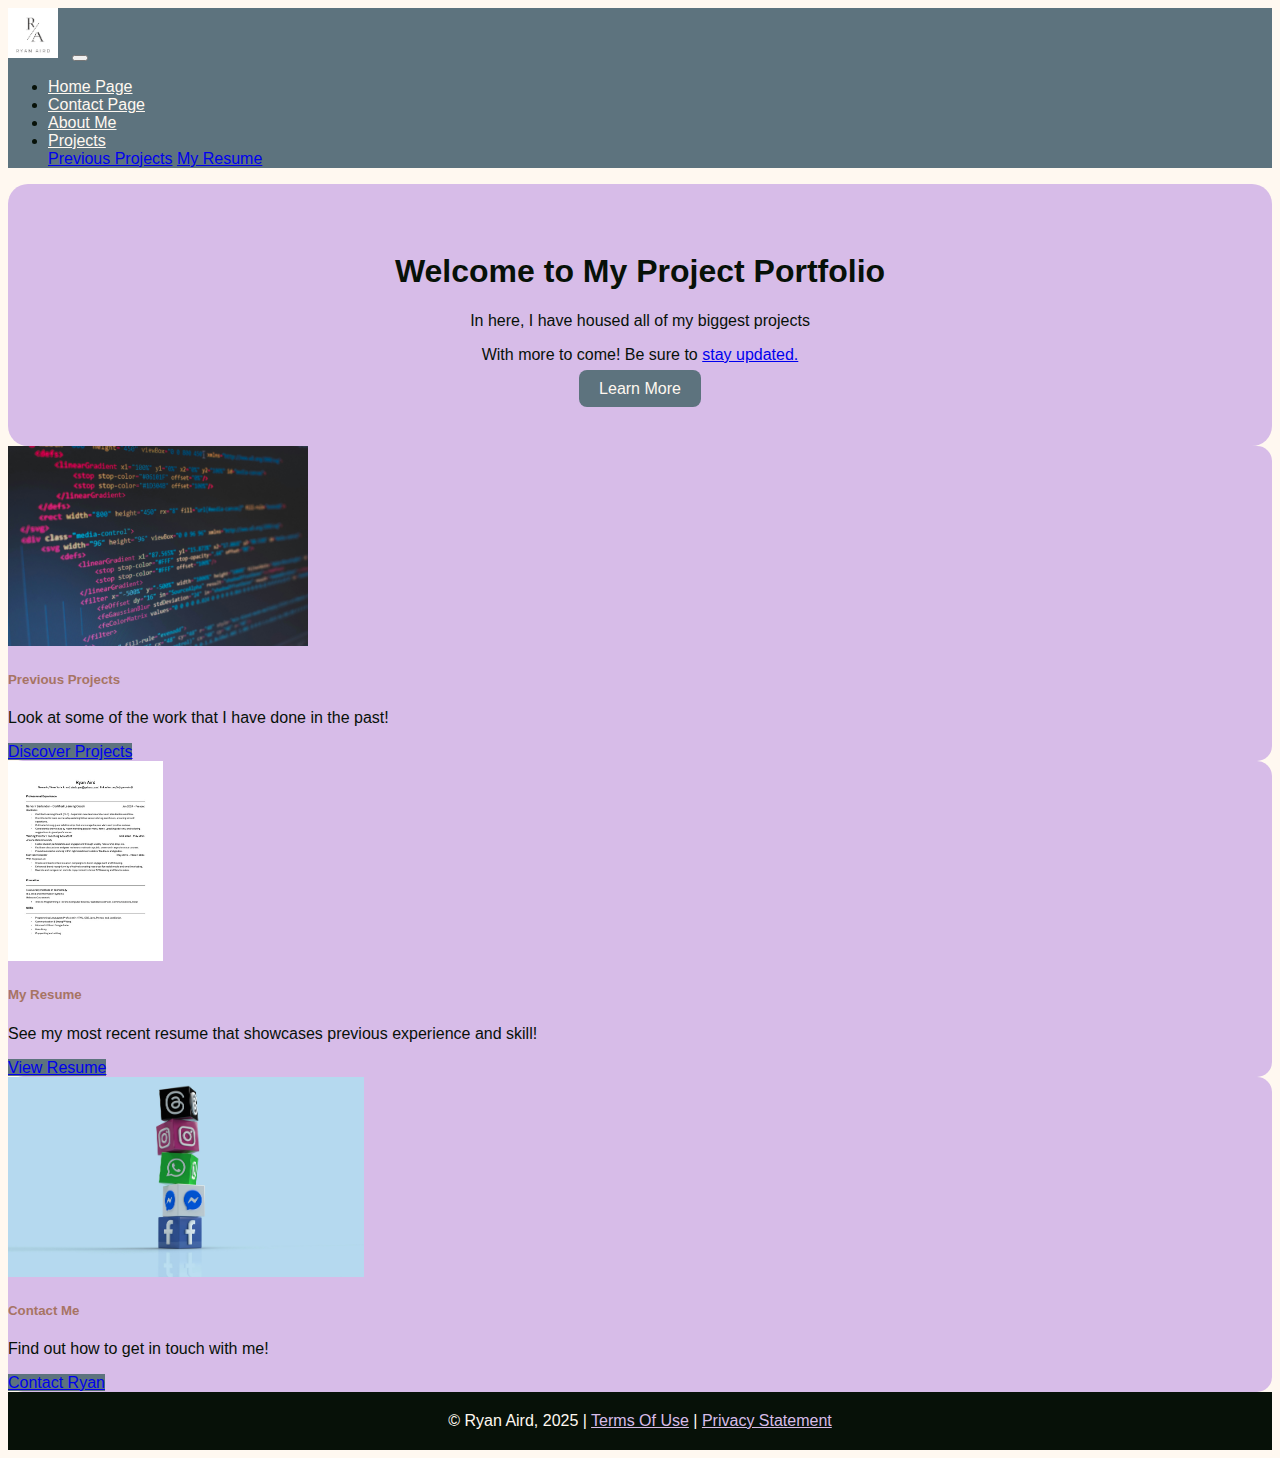
<file: index.html>
<!DOCTYPE html>
<!-- DEVELOPER: RYAN AIRD, IS117-102, SPRING 2025-->
<html lang="en">
<head>
    <meta charset="UTF-8">
    <meta name="viewport" content="width=device-width, initial-scale=1.0">
    <link href="https://cdn.jsdelivr.net/npm/bootstrap@5.0.2/dist/css/bootstrap.min.css"
          rel="stylesheet"
          integrity="sha384-EVSTQN3/azprG1Anm3QDgpJLIm9Nao0Yz1ztcQTwFspd3yD65VohhpuuCOmLASjC"
          crossorigin="anonymous">
    <link rel="stylesheet" href="stylesheet.css">
    <title>Ryan's Final Resume Project</title>
</head>
<body>
    <div class="container-fluid">
        <div class="row">
            <nav class="navbar navbar-expand-md
                    justify-content-start
                    bg-dark navbar-dark
                    col-12">

                <!-- Brand -->
                <a class="navbar-brand" href="index.html"><img src="R.png"/></a>
                <!-- Responsive Button for the smaller menu -->
                <button class="navbar-toggler" type="button"
                        data-bs-toggle="collapse" data-bs-target="#collapsibleNavbar">
                    <span class="navbar-toggler-icon"></span>
                </button>
                <div class="collapse navbar-collapse" id="collapsibleNavbar">
                    <ul class="navbar-nav">
                        <!-- Links -->
                        <li class="nav-item">
                            <a class="nav-link" href="index.html">Home Page</a>
                        </li>
                        <li class="nav-item">
                            <a class="nav-link" href="contact.html">Contact Page</a>
                        </li>
                        <li class="nav-item">
                            <a class="nav-link" href="AboutMe.html">About Me</a>
                          </li>              
                        <!-- Dropdown -->
                        <li class="nav-item dropdown">
                            <a class="nav-link dropdown-toggle" href="#" id="navbardrop"
                               data-toggle="dropdown" role="button" data-bs-toggle="dropdown" aria-expanded="false">
                                Projects
                            </a>
                            <div class="dropdown-menu">
                                <a class="dropdown-item" href="prevProject.html">Previous Projects</a>
                                <a class="dropdown-item" href="myResume.html">My Resume</a>
                            </div>
                        </li>
                    </ul>
                </div>
            </nav>
                </div>
            <div class="jumbotron">
                <h1>Welcome to My Project Portfolio</h1>
                <p>In here, I have housed all of my biggest projects</p>
                <p>With more to come! Be sure to <a href="contact.html">stay updated.</a></p>
                <a href="AboutMe.html" class="button">Learn More</a>
              </div>
              <div class="container my-5">
                <div class="row text-center">
                  <!-- Card 1 -->
                  <div class="col-md-4 mb-4">
                    <div class="card h-100">
                      <img src="project.jpg" class="card-img-top" alt="Project 1">
                      <div class="card-body">
                        <h5 class="card-title">Previous Projects</h5>
                        <p class="card-text">Look at some of the work that I have done in the past!</p>
                        <a href="prevProject.html" class="btn btn-primary">Discover Projects</a>
                      </div>
                    </div>
                  </div>
              
                  <!-- Card 2 -->
                  <div class="col-md-4 mb-4">
                    <div class="card h-100">
                      <img src="RyanAirdUpdated.jpg" class="card-img-top" alt="My Resume">
                      <div class="card-body">
                        <h5 class="card-title">My Resume</h5>
                        <p class="card-text">See my most recent resume that showcases previous experience and skill! </p>
                        <a href="myResume.html" class="btn btn-primary">View Resume</a>
                      </div>
                    </div>
                  </div>
              
                  <!-- Card 3 -->
                  <div class="col-md-4 mb-4">
                    <div class="card h-100">
                      <img src="contact.jpg" class="card-img-top" alt="Contact Me">
                      <div class="card-body">
                        <h5 class="card-title">Contact Me</h5>
                        <p class="card-text">Find out how to get in touch with me!</p>
                        <a href="contact.html" class="btn btn-primary">Contact Ryan</a>
                      </div>
                    </div>
                  </div>
                </div>
              </div>
              
        <div class="container">
            <footer class="footer page-footer font-small ">
                <div class="container">
                   <div class="row">
                       <span>&copy; Ryan Aird, 2025 |  <a href="#">Terms Of Use</a>  |  <a href="#">Privacy Statement</a></span>
                   </div>
                </div>
             </footer>
           </div>
    <script src="https://cdn.jsdelivr.net/npm/bootstrap@5.3.5/dist/js/bootstrap.bundle.min.js" integrity="sha384-k6d4wzSIapyDyv1kpU366/PK5hCdSbCRGRCMv+eplOQJWyd1fbcAu9OCUj5zNLiq" crossorigin="anonymous"></script>
</body>
</html>
</file>
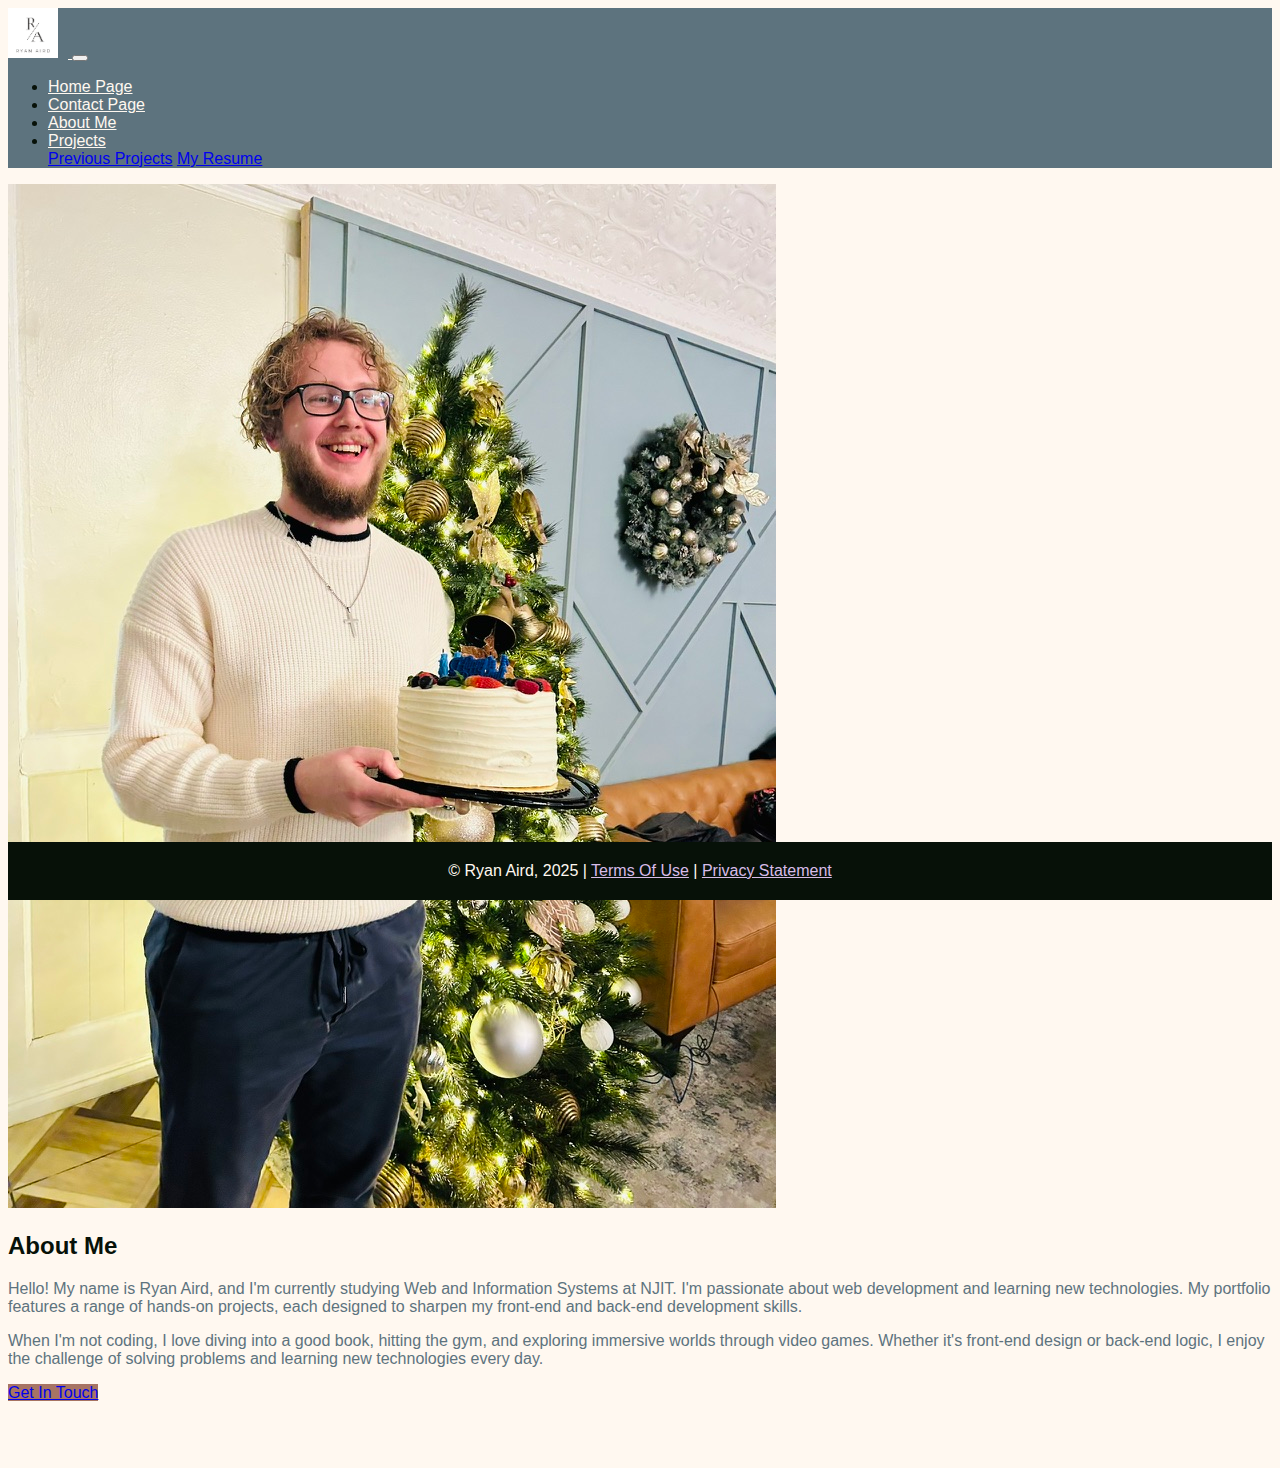
<file: AboutMe.html>
<!DOCTYPE html>
<!-- DEVELOPER: RYAN AIRD, IS117-102, SPRING 2025 -->
<html lang="en">
<head>
  <meta charset="UTF-8" />
  <meta name="viewport" content="width=device-width, initial-scale=1.0" />
  <title>About Me - Ryan Aird</title>
  <link href="https://cdn.jsdelivr.net/npm/bootstrap@5.0.2/dist/css/bootstrap.min.css" 
        rel="stylesheet" 
        integrity="sha384-EVSTQN3/azprG1Anm3QDgpJLIm9Nao0Yz1ztcQTwFspd3yD65VohhpuuCOmLASjC" 
        crossorigin="anonymous">
  <link href="stylesheet.css" rel="stylesheet" />
</head>

<body style="background-color: #fff8f0;">
  <div class="container-fluid">
    <div class="row">
      <nav class="navbar navbar-expand-md justify-content-start bg-dark navbar-dark col-12">
        <a class="navbar-brand" href="index.html">
          <img src="R.png" alt="myLogo" style="width: 50px;" />
        </a>
        <button class="navbar-toggler" type="button" data-bs-toggle="collapse" data-bs-target="#collapsibleNavbar">
          <span class="navbar-toggler-icon"></span>
        </button>
        <div class="collapse navbar-collapse" id="collapsibleNavbar">
          <ul class="navbar-nav">
            <!-- Links -->
                        <li class="nav-item">
                            <a class="nav-link" href="index.html">Home Page</a>
                        </li>
                        <li class="nav-item">
                            <a class="nav-link" href="contact.html">Contact Page</a>
                        </li>
                        <li class="nav-item">
                            <a class="nav-link" href="AboutMe.html">About Me</a>
                          </li>              
                        <!-- Dropdown -->
                        <li class="nav-item dropdown">
                            <a class="nav-link dropdown-toggle" href="#" id="navbardrop"
                               data-toggle="dropdown" role="button" data-bs-toggle="dropdown" aria-expanded="false">
                                Projects
                            </a>
                            <div class="dropdown-menu">
                                <a class="dropdown-item" href="prevProject.html">Previous Projects</a>
                                <a class="dropdown-item" href="myResume.html">My Resume</a>
                            </div>
            </li>
          </ul>
        </div>
      </nav>
    </div>
  </div>

  <!-- About Me Section -->
  <div class="container my-5">
    <div class="row align-items-center">
      <div class="col-md-6 text-center">
        <img src="ryan.jpeg" alt="Ryan Aird" class="img-fluid rounded shadow" style="max-width: 80%;" />
      </div>
      <div class="col-md-6">
        <h2 class="mb-4" style="color: #071108;">About Me</h2>
        <p style="color: #5d737e;">
          Hello! My name is Ryan Aird, and I'm currently studying Web and Information Systems at NJIT.
          I'm passionate about web development and learning new technologies.
          My portfolio features a range of hands-on projects, each designed to sharpen my front-end
          and back-end development skills.
        </p>
        <p style="color: #5d737e;">
            When I'm not coding, I love diving into a good book, hitting the gym, and exploring immersive 
            worlds through video games. Whether it's front-end design or back-end logic, I enjoy the 
            challenge of solving problems and learning new technologies every day.
        </p>
        <a href="contact.html" class="btn btn-primary mt-3" style="background-color: #a77464; border-color: #a77464;">Get In Touch</a>
      </div>
    </div>
  </div>

  <!-- Footer -->
  <footer class="footer page-footer font-small ">
    <div class="container">
       <div class="row">
           <span>&copy; Ryan Aird, 2025 |  <a href="#">Terms Of Use</a>  |  <a href="#">Privacy Statement</a></span>
       </div>
    </div>
 </footer>
</div>

  <script src="https://cdn.jsdelivr.net/npm/bootstrap@5.0.2/dist/js/bootstrap.bundle.min.js"
          integrity="sha384-MrcW6ZMFYlzcLA8Nl+NtUVF0sA7MsXsP1UyJoMp4YLEuNSfAP+JcXn/tWtIaxVXM"
          crossorigin="anonymous"></script>
</body>
</html>
</file>
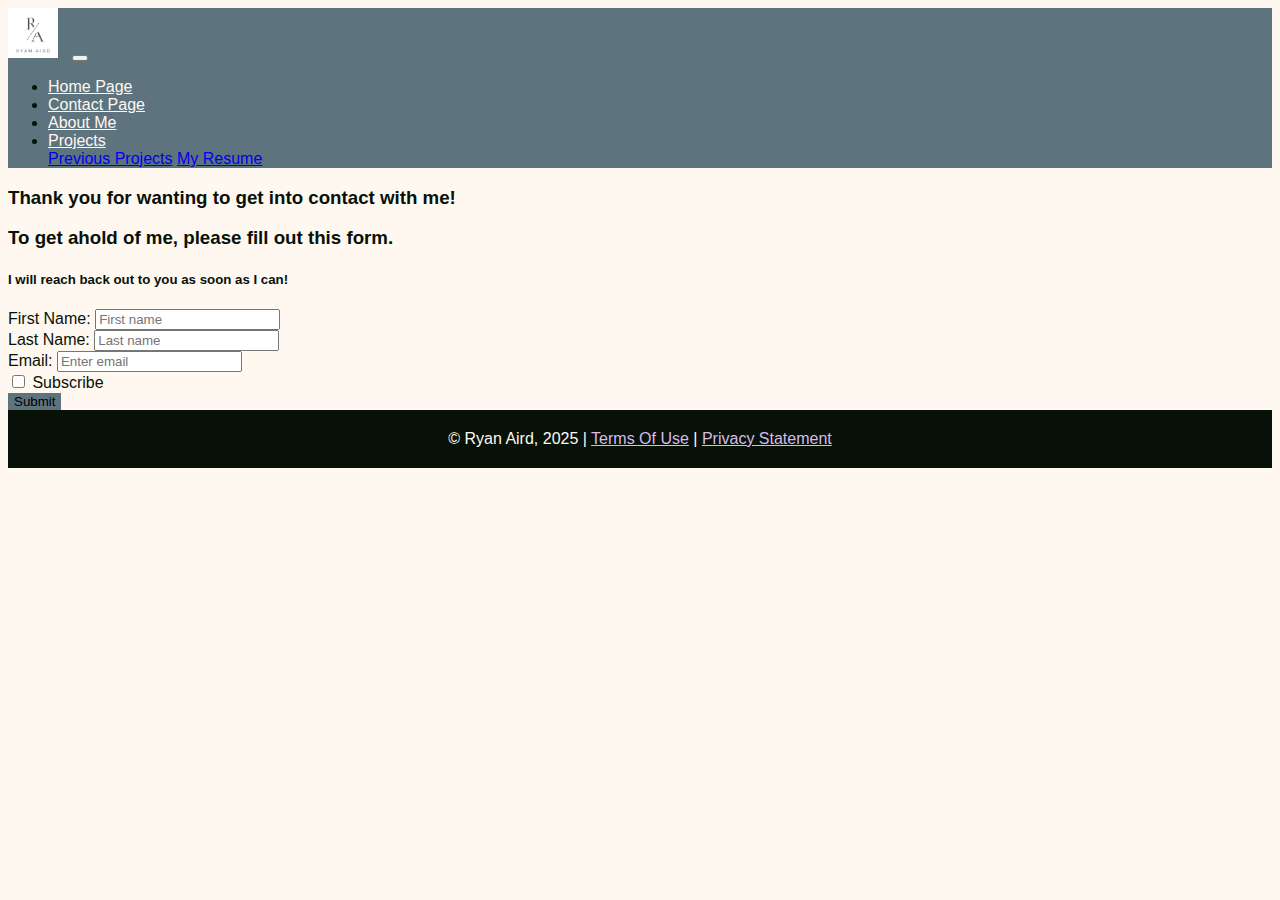
<file: contact.html>
<!DOCTYPE html>
<!-- DEVELOPER: RYAN AIRD, IS117-102, SPRING 2025-->
<html lang="en">
<head>
    <meta charset="UTF-8">
    <title>Contact Ryan Page</title>
    <meta name="viewport" content="width=device-width, initial-scale=1.0">
    <link href="https://cdn.jsdelivr.net/npm/bootstrap@5.0.2/dist/css/bootstrap.min.css"
          rel="stylesheet"
          integrity="sha384-EVSTQN3/azprG1Anm3QDgpJLIm9Nao0Yz1ztcQTwFspd3yD65VohhpuuCOmLASjC"
          crossorigin="anonymous">
    <link href="stylesheet.css" rel="stylesheet">

</head>
<body>
<div class="container-fluid">
    <div class="row">
            <nav class="navbar navbar-expand-md
                    justify-content-start
                    bg-dark navbar-dark
                    col-12">

                <!-- Brand -->
                <a class="navbar-brand" href="index.html"><img src="R.png"/></a>
                <!-- Responsive Button for the smaller menu -->
                <button class="navbar-toggler" type="button"
                        data-bs-toggle="collapse" data-bs-target="#collapsibleNavbar">
                    <span class="navbar-toggler-icon"></span>
                </button>
                <div class="collapse navbar-collapse" id="collapsibleNavbar">
                    <ul class="navbar-nav">
                        <!-- Links -->
                        <li class="nav-item">
                            <a class="nav-link" href="index.html">Home Page</a>
                        </li>
                        <li class="nav-item">
                            <a class="nav-link" href="contact.html">Contact Page</a>
                        </li>
                        <li class="nav-item">
                            <a class="nav-link" href="AboutMe.html">About Me</a>
                          </li>              
                        <!-- Dropdown -->
                        <li class="nav-item dropdown">
                            <a class="nav-link dropdown-toggle" href="#" id="navbardrop"
                               data-toggle="dropdown" role="button" data-bs-toggle="dropdown" aria-expanded="false">
                                Projects
                            </a>
                            <div class="dropdown-menu">
                                <a class="dropdown-item" href="prevProject.html">Previous Projects</a>
                                <a class="dropdown-item" href="myResume.html">My Resume</a>
                            </div>
                        </li>
                    </ul>
                </div>
            </nav>
        <div class="container">
          <div class="row">
            <h3>Thank you for wanting to get into contact with me!</h3>
            <h3>To get ahold of me, please fill out this form.</h3>
            <h5>I will reach back out to you as soon as I can!</h5>
            <form action="">
                <div class="form-group">
                    <label for="firstname">First Name:</label>
                    <input type="text" class="form-control" id="firstname"
                           placeholder="First name" name="firstname">
                </div>
                <div class="form-group">
                    <label for="lastname">Last Name:</label>
                    <input type="text" class="form-control" id="lastname"
                           placeholder="Last name" name="lastname">
                </div>
                <div class="form-group">
                    <label for="email">Email:</label>
                    <input type="email" class="form-control" id="email"
                           placeholder="Enter email" name="email">
                </div>
                <div class="form-group form-check">
                    <label class="form-check-label">
                        <input class="form-check-input"
                               type="checkbox" name="subscribe"> Subscribe
                    </label>
                </div>
                <button type="submit" class="btn btn-primary">Submit</button>
            </form>
        </row>
</div>
        </div>
<footer class="footer page-footer font-small ">
     <div class="container">
        <div class="row">
            <span>&copy; Ryan Aird, 2025 |  <a href="#">Terms Of Use</a>  |  <a href="#">Privacy Statement</a></span>
        </div>
     </div>
  </footer>
</div>


    <!-- Javascript Bundle with Popper -->
<script src="https://cdn.jsdelivr.net/npm/bootstrap@5.0.2/dist/js/bootstrap.bundle.min.js"
        integrity="sha384-MrcW6ZMFYlzcLA8Nl+NtUVF0sA7MsXsP1UyJoMp4YLEuNSfAP+JcXn/tWtIaxVXM"
        crossorigin="anonymous">
</script>

</body>
</html>
</file>
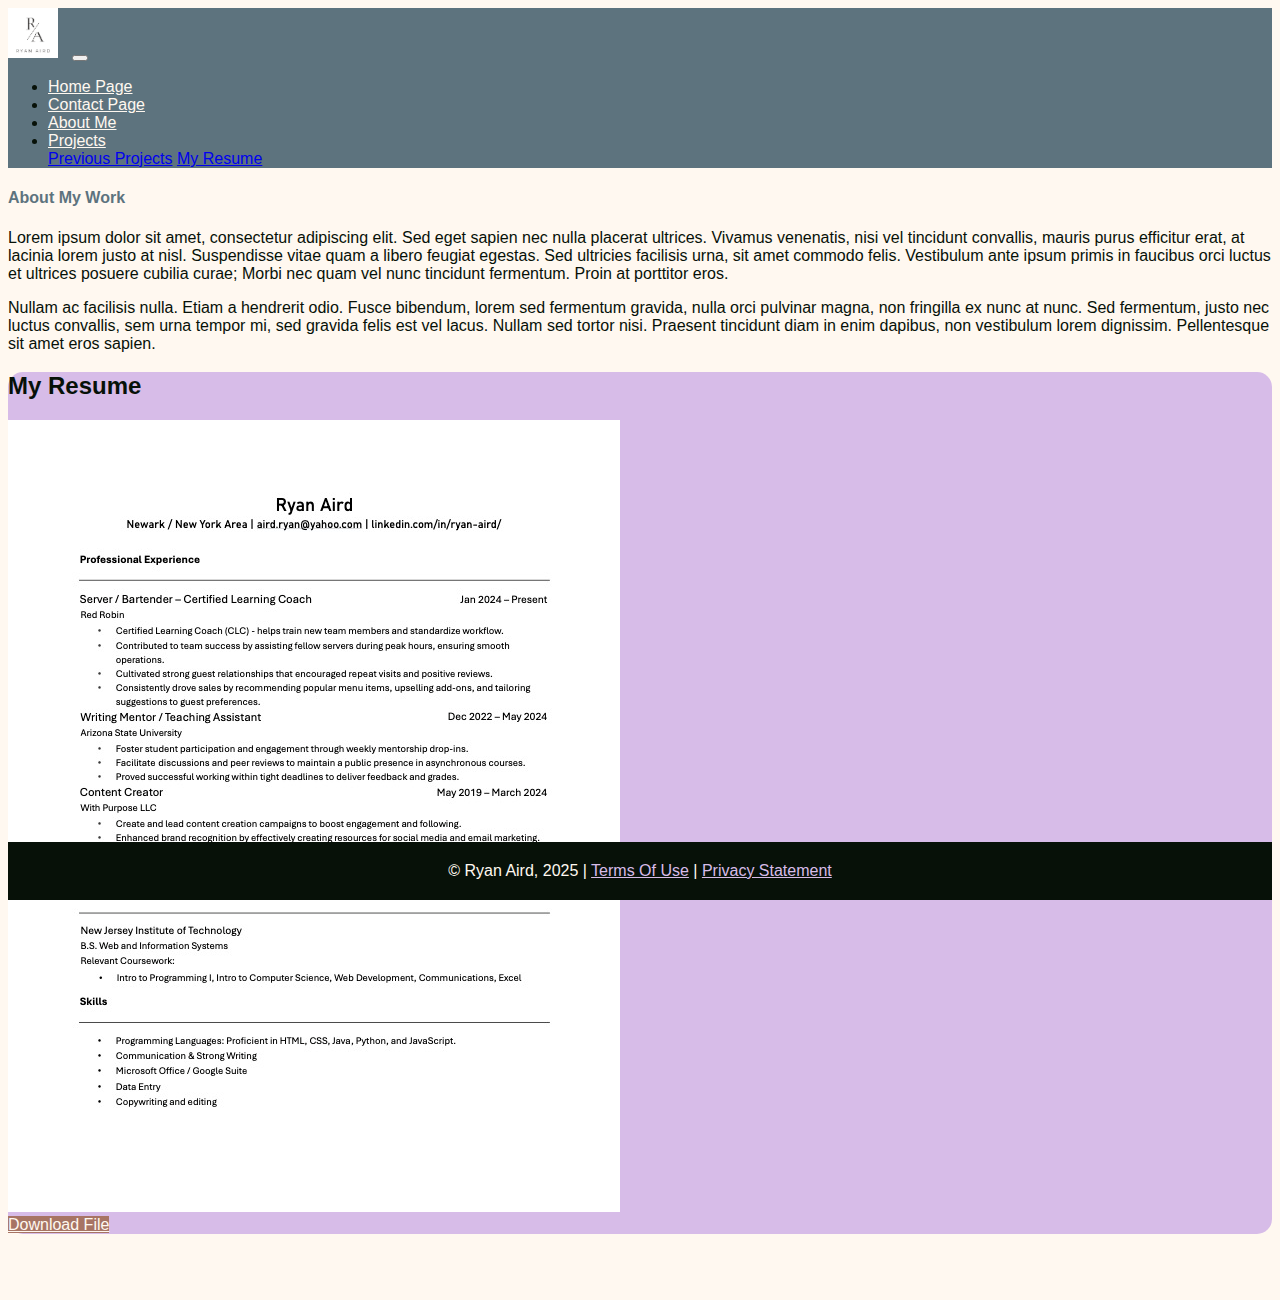
<file: myResume.html>
<!DOCTYPE html>
<!-- DEVELOPER: RYAN AIRD, IS117-102, SPRING 2025-->
<html lang="en">
<head>
    <meta charset="UTF-8">
    <title>Contact Ryan Page</title>
    <link href="https://cdn.jsdelivr.net/npm/bootstrap@5.0.2/dist/css/bootstrap.min.css"
          rel="stylesheet"
          integrity="sha384-EVSTQN3/azprG1Anm3QDgpJLIm9Nao0Yz1ztcQTwFspd3yD65VohhpuuCOmLASjC"
          crossorigin="anonymous">
    <link href="stylesheet.css" rel="stylesheet">
</head>
<body>
    <div class="container-fluid">
        <div class="row">
                <nav class="navbar navbar-expand-md
                        justify-content-start
                        bg-dark navbar-dark
                        col-12">
    
                    <!-- Brand -->
                    <a class="navbar-brand" href="index.html"><img src="R.png" alt="myLogo"/></a>
                    <!-- Responsive Button for the smaller menu -->
                    <button class="navbar-toggler" type="button"
                            data-bs-toggle="collapse" data-bs-target="#collapsibleNavbar">
                        <span class="navbar-toggler-icon"></span>
                    </button>
                    <div class="collapse navbar-collapse" id="collapsibleNavbar">
                        <ul class="navbar-nav">
                            <!-- Links -->
                        <li class="nav-item">
                            <a class="nav-link" href="index.html">Home Page</a>
                        </li>
                        <li class="nav-item">
                            <a class="nav-link" href="contact.html">Contact Page</a>
                        </li>
                        <li class="nav-item">
                            <a class="nav-link" href="AboutMe.html">About Me</a>
                          </li>              
                        <!-- Dropdown -->
                        <li class="nav-item dropdown">
                            <a class="nav-link dropdown-toggle" href="#" id="navbardrop"
                               data-toggle="dropdown" role="button" data-bs-toggle="dropdown" aria-expanded="false">
                                Projects
                            </a>
                            <div class="dropdown-menu">
                                <a class="dropdown-item" href="prevProject.html">Previous Projects</a>
                                <a class="dropdown-item" href="myResume.html">My Resume</a>
                                </div>
                            </li>
                        </ul>
                    </div>
                </nav>
        </div>
    </div>
    
    <div class="container my-5">
        <div class="row justify-content-center mb-4">
          <div class="col-lg-10 bg-light rounded shadow p-4 text-dark" style="background-color: #fff8f0;">
            <h4 class="mb-3 text-center" style="color: #5d737e;">About My Work</h4>
            <p style="color: #071108;">
              Lorem ipsum dolor sit amet, consectetur adipiscing elit. Sed eget sapien nec nulla placerat ultrices. 
              Vivamus venenatis, nisi vel tincidunt convallis, mauris purus efficitur erat, at lacinia lorem justo at nisl. 
              Suspendisse vitae quam a libero feugiat egestas. Sed ultricies facilisis urna, sit amet commodo felis. 
              Vestibulum ante ipsum primis in faucibus orci luctus et ultrices posuere cubilia curae; Morbi nec quam vel 
              nunc tincidunt fermentum. Proin at porttitor eros.
            </p>
            <p style="color: #071108;">
              Nullam ac facilisis nulla. Etiam a hendrerit odio. Fusce bibendum, lorem sed fermentum gravida, nulla orci 
              pulvinar magna, non fringilla ex nunc at nunc. Sed fermentum, justo nec luctus convallis, sem urna tempor mi, 
              sed gravida felis est vel lacus. Nullam sed tortor nisi. Praesent tincidunt diam in enim dapibus, non vestibulum 
              lorem dignissim. Pellentesque sit amet eros sapien.
            </p>
          </div>
        </div>
      
        <div class="row justify-content-center">
          <div class="col-md-8">
            <div class="card shadow-lg p-4" style="background-color: #d7bce8;">
              <div class="card-body text-center">
                <h2 class="card-title mb-4" style="color: #071108;">My Resume</h2>
                <img src="RyanAirdUpdated.jpg" alt="My Resume" class="img-fluid rounded shadow">
                <div class="mt-4">
                  <a href="RyanAirdUpdated.jpg" class="btn" style="background-color: #a77464; color: #fff8f0;" target="_blank">Download File</a>
                </div>
              </div>
            </div>
          </div>
        </div>
      </div>
      <footer class="footer page-footer font-small ">
        <div class="container">
           <div class="row">
               <span>&copy; Ryan Aird, 2025 |  <a href="#">Terms Of Use</a>  |  <a href="#">Privacy Statement</a></span>
           </div>
        </div>
     </footer>
   </div>
      <script src="https://cdn.jsdelivr.net/npm/bootstrap@5.0.2/dist/js/bootstrap.bundle.min.js"
      integrity="sha384-MrcW6ZMFYlzcLA8Nl+NtUVF0sA7MsXsP1UyJoMp4YLEuNSfAP+JcXn/tWtIaxVXM"
      crossorigin="anonymous">
</script>
</body>
</html>
</file>
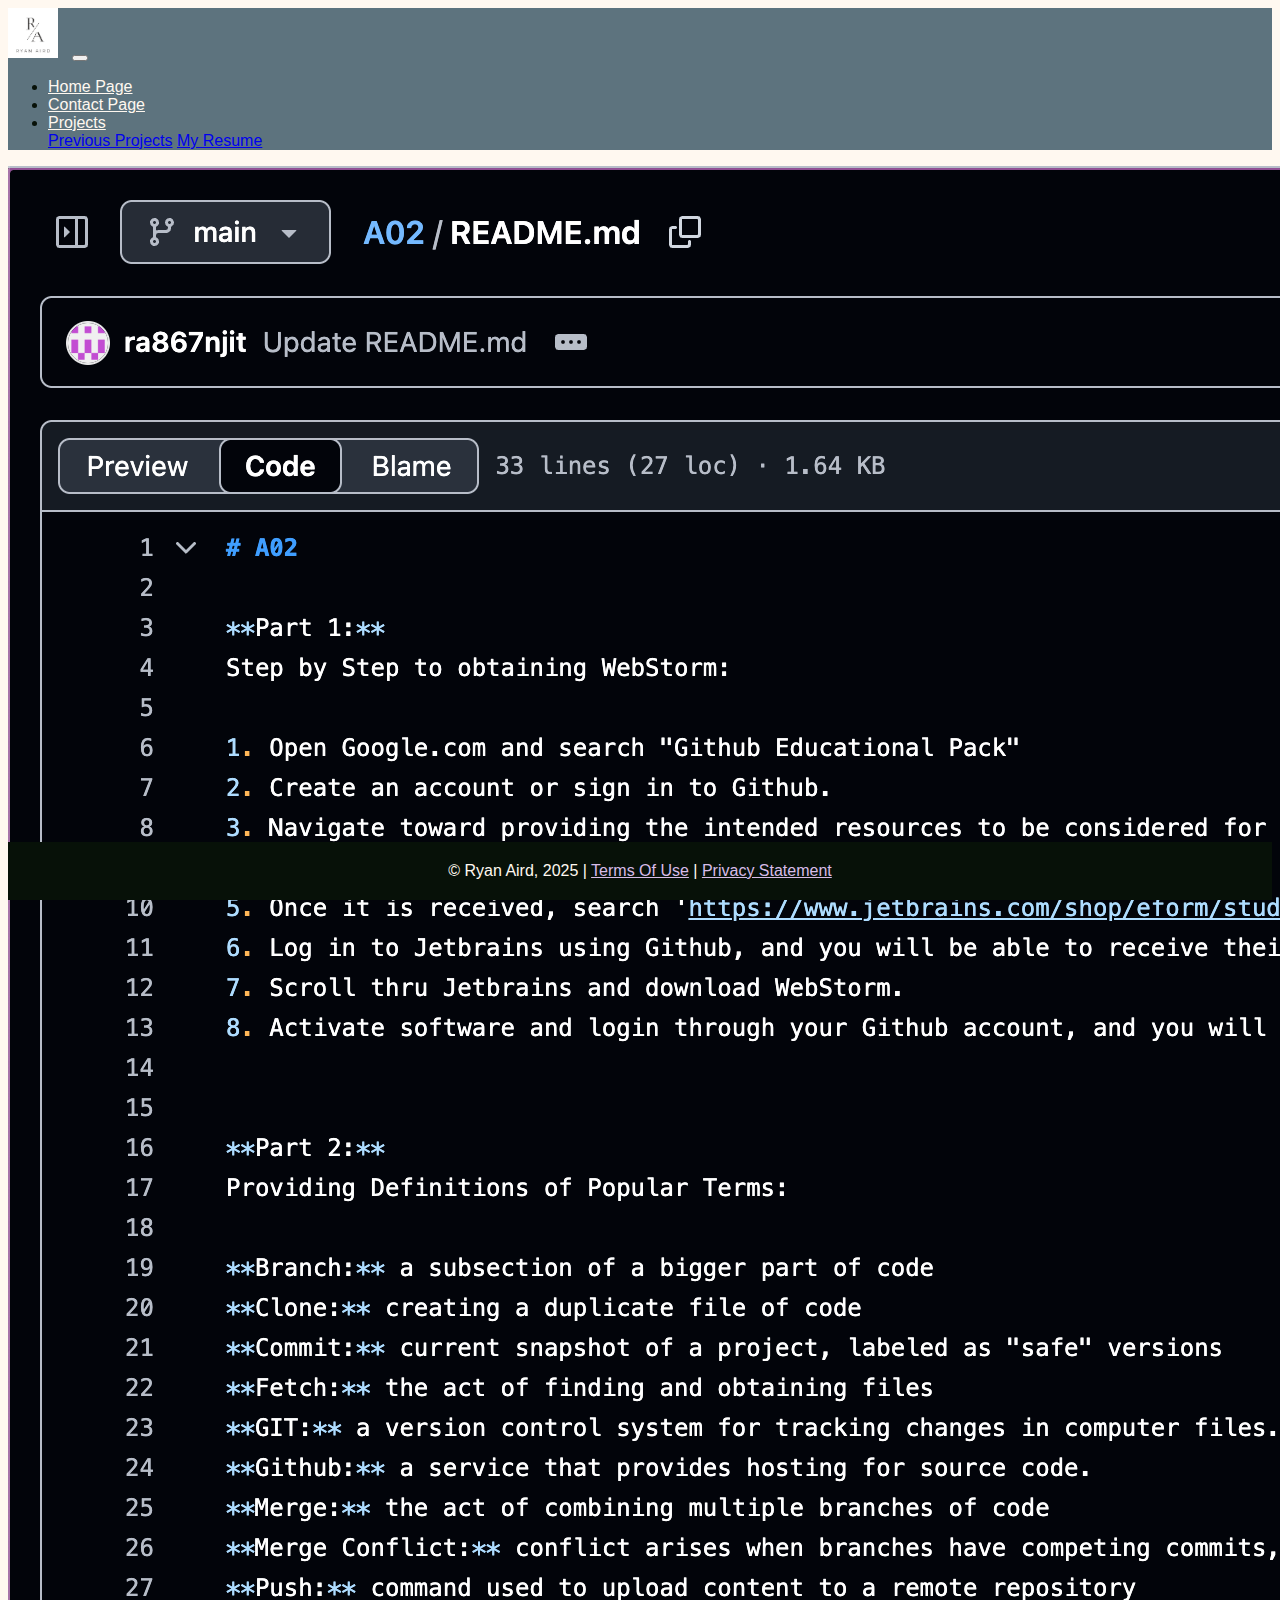
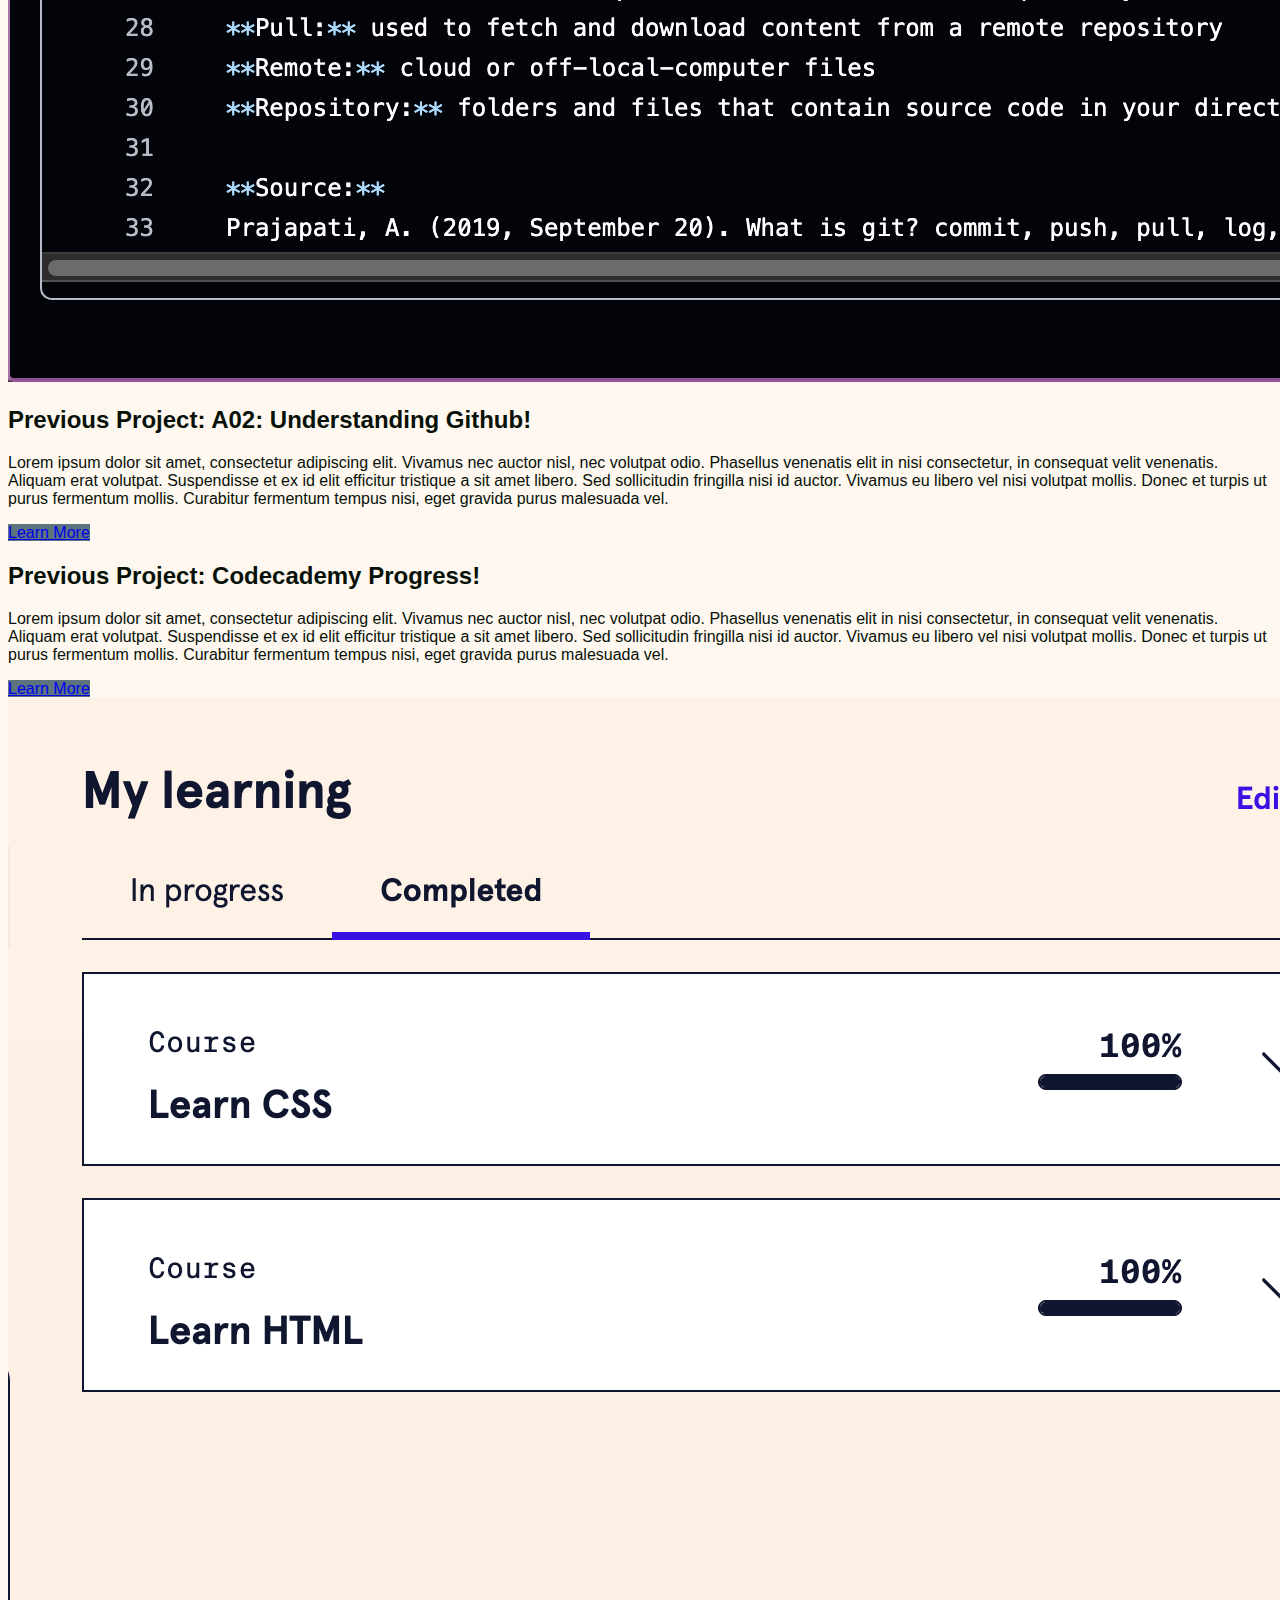
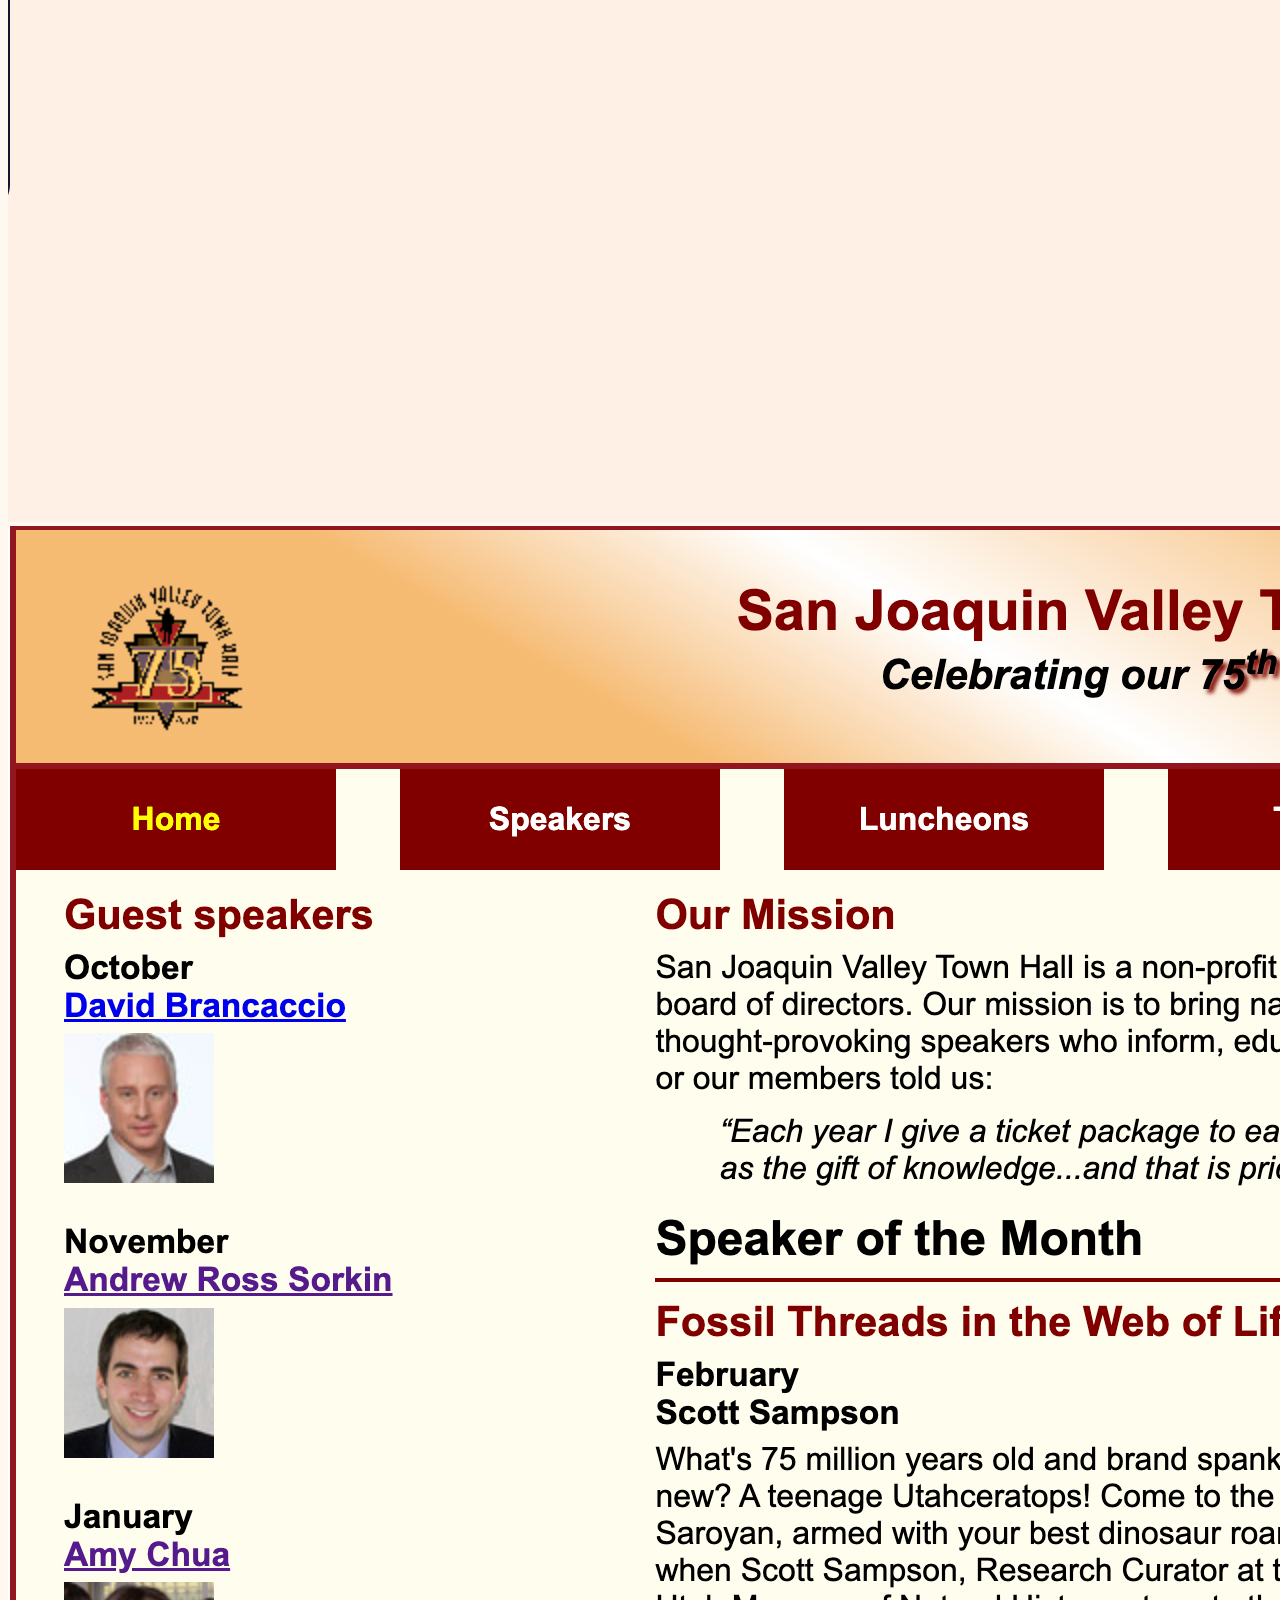
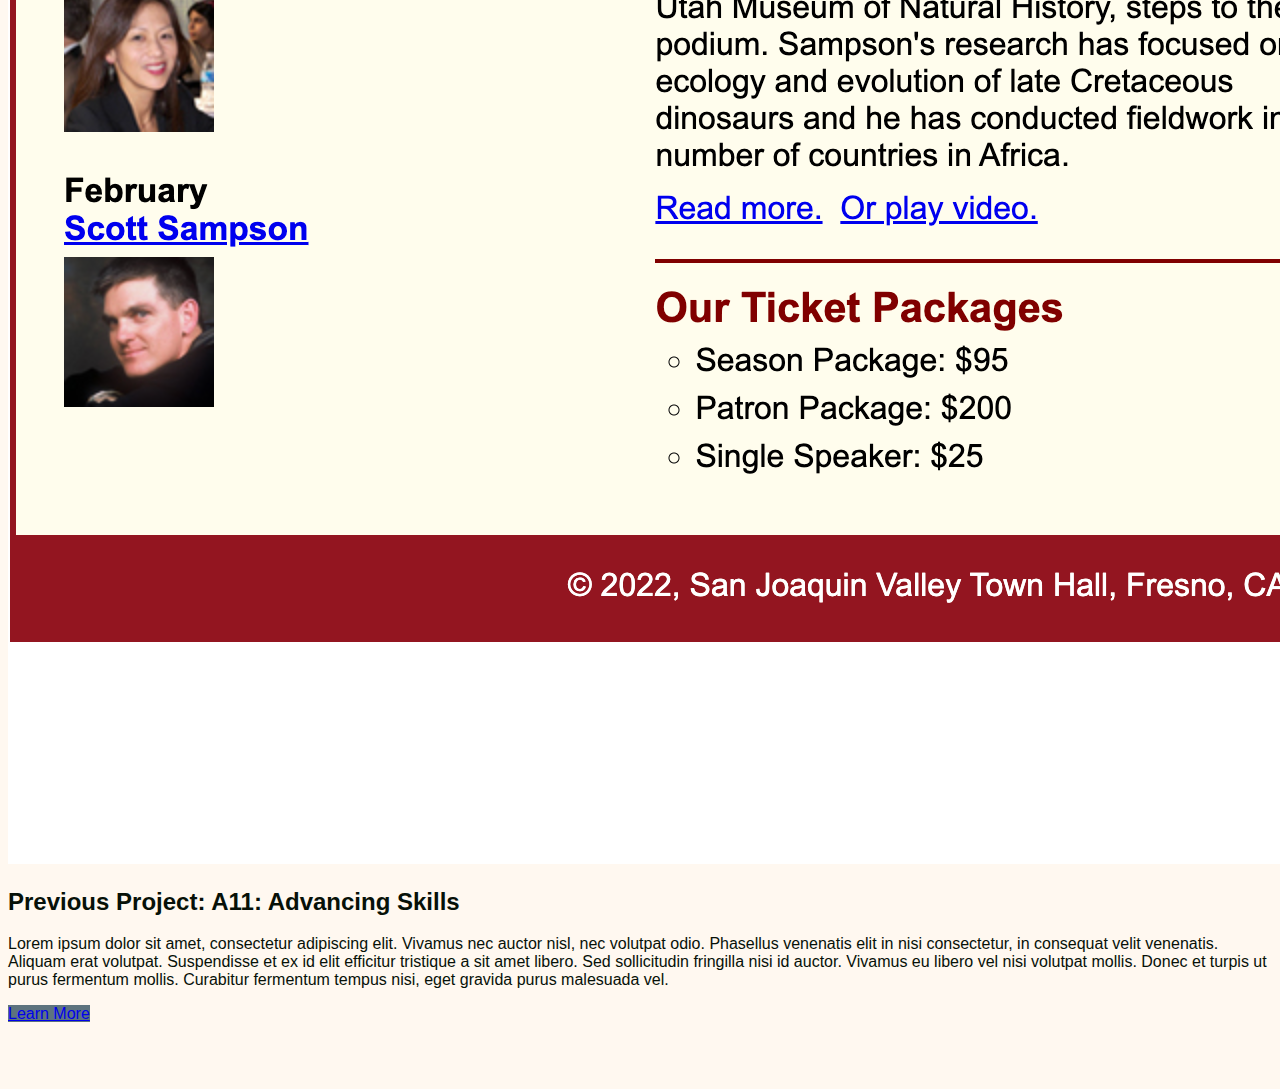
<file: prevProject.html>
<!DOCTYPE html>
<!-- DEVELOPER: RYAN AIRD, IS117-102, SPRING 2025-->
<html lang="en">
<head>
    <meta charset="UTF-8">
    <title>Contact Ryan Page</title>
    <link href="https://cdn.jsdelivr.net/npm/bootstrap@5.0.2/dist/css/bootstrap.min.css"
          rel="stylesheet"
          integrity="sha384-EVSTQN3/azprG1Anm3QDgpJLIm9Nao0Yz1ztcQTwFspd3yD65VohhpuuCOmLASjC"
          crossorigin="anonymous">
    <link href="stylesheet.css" rel="stylesheet">
</head>
<body>
    <div class="container-fluid">
        <div class="row">
                <nav class="navbar navbar-expand-md
                        justify-content-start
                        bg-dark navbar-dark
                        col-12">
    
                    <!-- Brand -->
                    <a class="navbar-brand" href="index.html"><img src="R.png"/></a>
                    <!-- Responsive Button for the smaller menu -->
                    <button class="navbar-toggler" type="button"
                            data-bs-toggle="collapse" data-bs-target="#collapsibleNavbar">
                        <span class="navbar-toggler-icon"></span>
                    </button>
                    <div class="collapse navbar-collapse" id="collapsibleNavbar">
                        <ul class="navbar-nav">
                            <!-- Links -->
                            <li class="nav-item">
                                <a class="nav-link" href="index.html">Home Page</a>
                            </li>
                            <li class="nav-item">
                                <a class="nav-link" href="contact.html">Contact Page</a>
                            </li>
                            <!-- Dropdown -->
                            <li class="nav-item dropdown">
                                <a class="nav-link dropdown-toggle" href="#" id="navbardrop"
                                role="button" data-bs-toggle="dropdown" aria-expanded="false">
                                    Projects
                                </a>
                                <div class="dropdown-menu">
                                    <a class="dropdown-item" href="prevProject.html">Previous Projects</a>
                                    <a class="dropdown-item" href="myResume.html">My Resume</a>
                                </div>
                            </li>
                        </ul>
                    </div>
                </nav>
        </div>
    </div>
    <div class="container my-5">
        <div class="row align-items-center">
            <div class="col-md-6">
                <img src="understandingGithub.png" alt="Previous Project" class="img-fluid rounded shadow">
            </div>
            <div class="col-md-6">
                <h2 class="mb-4">Previous Project: A02: Understanding Github!</h2>
                <p class="text-muted">Lorem ipsum dolor sit amet, consectetur adipiscing elit. Vivamus nec auctor nisl, nec volutpat odio. Phasellus venenatis elit in nisi consectetur, in consequat velit venenatis. Aliquam erat volutpat. Suspendisse et ex id elit efficitur tristique a sit amet libero. Sed sollicitudin fringilla nisi id auctor. Vivamus eu libero vel nisi volutpat mollis. Donec et turpis ut purus fermentum mollis. Curabitur fermentum tempus nisi, eget gravida purus malesuada vel.</p>
                <a href="project-details.html" class="btn btn-primary">Learn More</a>
            </div>
        </div>
    </div>
    <div class="container my-5">
        <div class="row align-items-center">
            <div class="col-md-6">
                <h2 class="mb-4">Previous Project: Codecademy Progress!</h2>
                <p class="text-muted">Lorem ipsum dolor sit amet, consectetur adipiscing elit. Vivamus nec auctor nisl, nec volutpat odio. Phasellus venenatis elit in nisi consectetur, in consequat velit venenatis. Aliquam erat volutpat. Suspendisse et ex id elit efficitur tristique a sit amet libero. Sed sollicitudin fringilla nisi id auctor. Vivamus eu libero vel nisi volutpat mollis. Donec et turpis ut purus fermentum mollis. Curabitur fermentum tempus nisi, eget gravida purus malesuada vel.</p>
                <a href="project-details.html" class="btn btn-primary">Learn More</a>
            </div>
            <div class="col-md-6">
                <img src="codecademy.png" alt="Previous Project" class="img-fluid rounded shadow">
            </div>
        </div>
    </div>
    <div class="container my-5">
        <div class="row align-items-center">
            <div class="col-md-6">
                <img src="A11Project.png" alt="Previous Project" class="img-fluid rounded shadow">
            </div>
            <div class="col-md-6">
                <h2 class="mb-4">Previous Project: A11: Advancing Skills</h2>
                <p class="text-muted">Lorem ipsum dolor sit amet, consectetur adipiscing elit. Vivamus nec auctor nisl, nec volutpat odio. Phasellus venenatis elit in nisi consectetur, in consequat velit venenatis. Aliquam erat volutpat. Suspendisse et ex id elit efficitur tristique a sit amet libero. Sed sollicitudin fringilla nisi id auctor. Vivamus eu libero vel nisi volutpat mollis. Donec et turpis ut purus fermentum mollis. Curabitur fermentum tempus nisi, eget gravida purus malesuada vel.</p>
                <a href="project-details.html" class="btn btn-primary">Learn More</a>
            </div>
        </div>
    </div>
    <footer class="footer page-footer font-small ">
        <div class="container">
           <div class="row">
               <span>&copy; Ryan Aird, 2025 |  <a href="#">Terms Of Use</a>  |  <a href="#">Privacy Statement</a></span>
           </div>
        </div>
     </footer>
   </div>
    <script src="https://cdn.jsdelivr.net/npm/bootstrap@5.0.2/dist/js/bootstrap.bundle.min.js"
        integrity="sha384-MrcW6ZMFYlzcLA8Nl+NtUVF0sA7MsXsP1UyJoMp4YLEuNSfAP+JcXn/tWtIaxVXM"
        crossorigin="anonymous">
</script>
</body>
</html>
</file>
<file: stylesheet.css>
/* DEVELOPER: RYAN AIRD, IS117-102, SPRING 2025 */
body {
    background-color: #fff8f0;
    color: #071108;
    font-family: 'Segoe UI', Tahoma, Geneva, Verdana, sans-serif;
  }
  
  .navbar {
    background-color: #5d737e !important;
  }

  .navbar-brand img {
    height: 50px;
    width: auto;
    margin-right: 10px;
  }
  
  
  .nav-link, .navbar-brand {
    color: #fff8f0 !important;
  }
  
  .nav-link:hover {
    color: #d7bce8 !important;
  }
  
  .jumbotron {
    background-color: #d7bce8;
    padding: 3rem;
    border-radius: 20px;
    text-align: center;
  }
  
  .jumbotron h1 {
    color: #071108;
  }
  
  .jumbotron a.button {
    background-color: #5d737e;
    color: #fff8f0;
    padding: 10px 20px;
    border-radius: 8px;
    text-decoration: none;
    transition: 0.3s;
  }
  .card-img-top {
    height: 200px;
    object-fit: cover;
  } 
  .card {
    background-color: #d7bce8;
    border-radius: 15px;
    border: none;
  }
  
  .card-title {
    color: #a77464;
  }
  
  .btn-primary {
    background-color: #5d737e;
    border: none;
  }
  
  .btn-primary:hover {
    background-color: #a77464;
  }
  
  footer {
    background-color: #071108;
    color: #fff8f0 !important;
    padding: 20px 0;
    text-align: center;
    position: sticky;
    bottom: 0;
  }
  
  footer a {
    color: #d7bce8;
    text-decoration: underline;
  }
  
  footer a:hover {
    color: #a77464;
  }
  
 
  @media (max-width: 768px) {
    .nav-links {
      flex-direction: column;
      align-items: flex-end;
      gap: 15px;
    }
  
    .jumbotron h1 {
      font-size: 2em;
    }
  
    .jumbotron p {
      font-size: 1em;
    }
  }
  

  @media (max-width: 600px) {
    .jumbotron h1 {
      font-size: 2em;
    }
    .jumbotron p {
      font-size: 1em;
    }
  }
</file>
